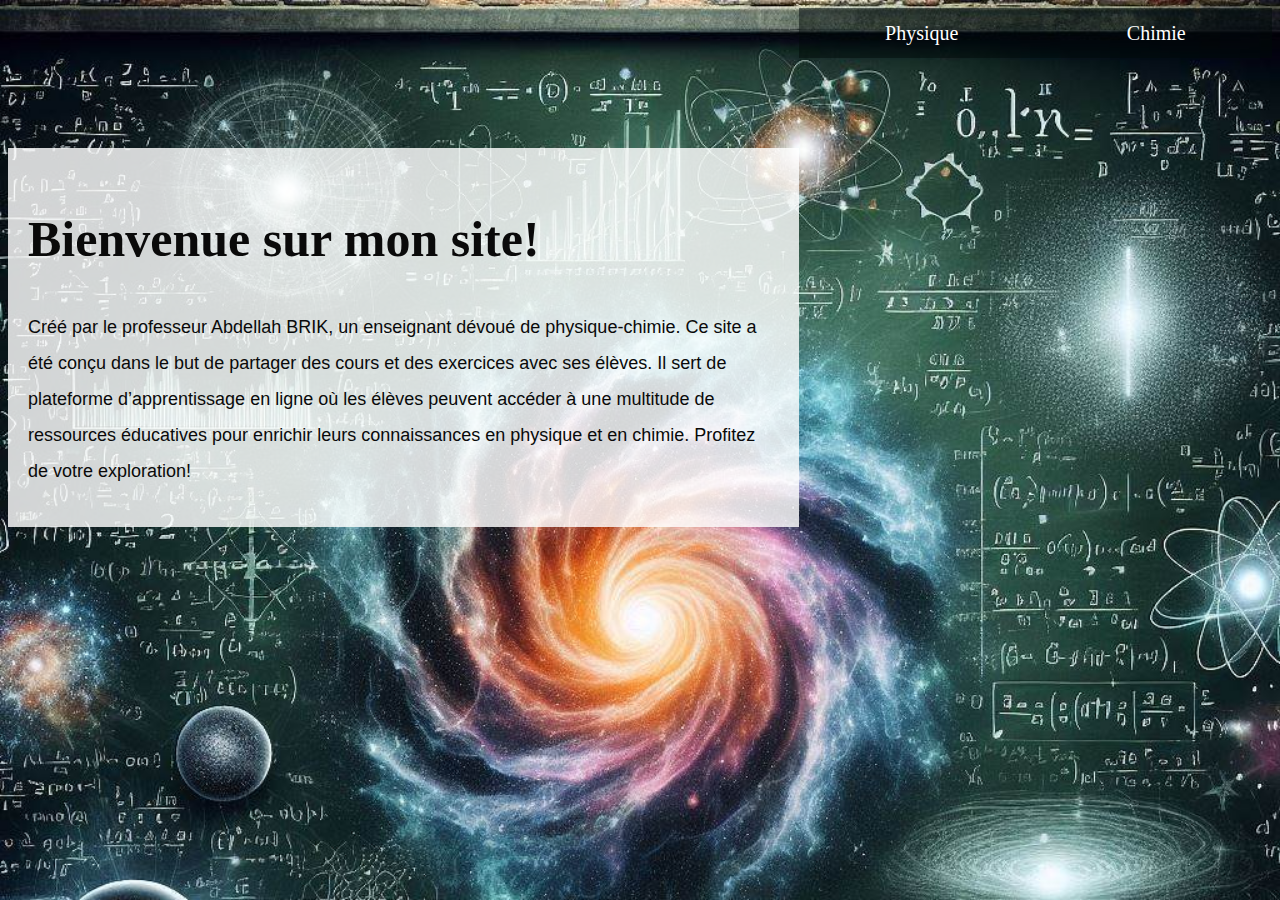
<file: index.html>
<!DOCTYPE html>
<html>
<head>
  <link rel="stylesheet" type="text/css" href="style.css">
  <style>
    body {
      background-image: url('physic.jpeg');
      background-repeat: no-repeat;
      background-attachment: fixed;
      background-size: cover;
    }
  </style>
</head>
<body>

<div class="navbar">
  <div class="dropdown">
    <button class="dropbtn">Physique</button>
    <div class="dropdown-content">
      <a href="tronc-commun-physique.html">Tronc Commun</a>
      <a href="premiere-annee-bac-physique.html">Première Année BAC</a>
      <a href="deuxieme-annee-bac-physique.html">Deuxième Année BAC</a>
    </div>
  </div>
  <div class="dropdown">
    <button class="dropbtn">Chimie</button>
    <div class="dropdown-content">
      <a href="tronc-commun-chimie.html">Tronc Commun</a>
      <a href="premiere-annee-bac-chimie.html">Première Année BAC</a>
      <a href="deuxieme-annee-bac-chimie.html">Deuxième Année BAC</a>
    </div>
  </div>
</div>

<div class="text-container">
<h2>Bienvenue sur mon site!</h2>
<p>Créé par le professeur Abdellah BRIK, un enseignant dévoué de physique-chimie.
   Ce site a été conçu dans le but de partager des cours et des exercices avec ses élèves. 
   Il sert de plateforme d’apprentissage en ligne où les élèves peuvent accéder à une multitude de ressources éducatives pour enrichir leurs connaissances en physique et en chimie. 
   Profitez de votre exploration!</p>
</div>

</body>
</html>
</file>
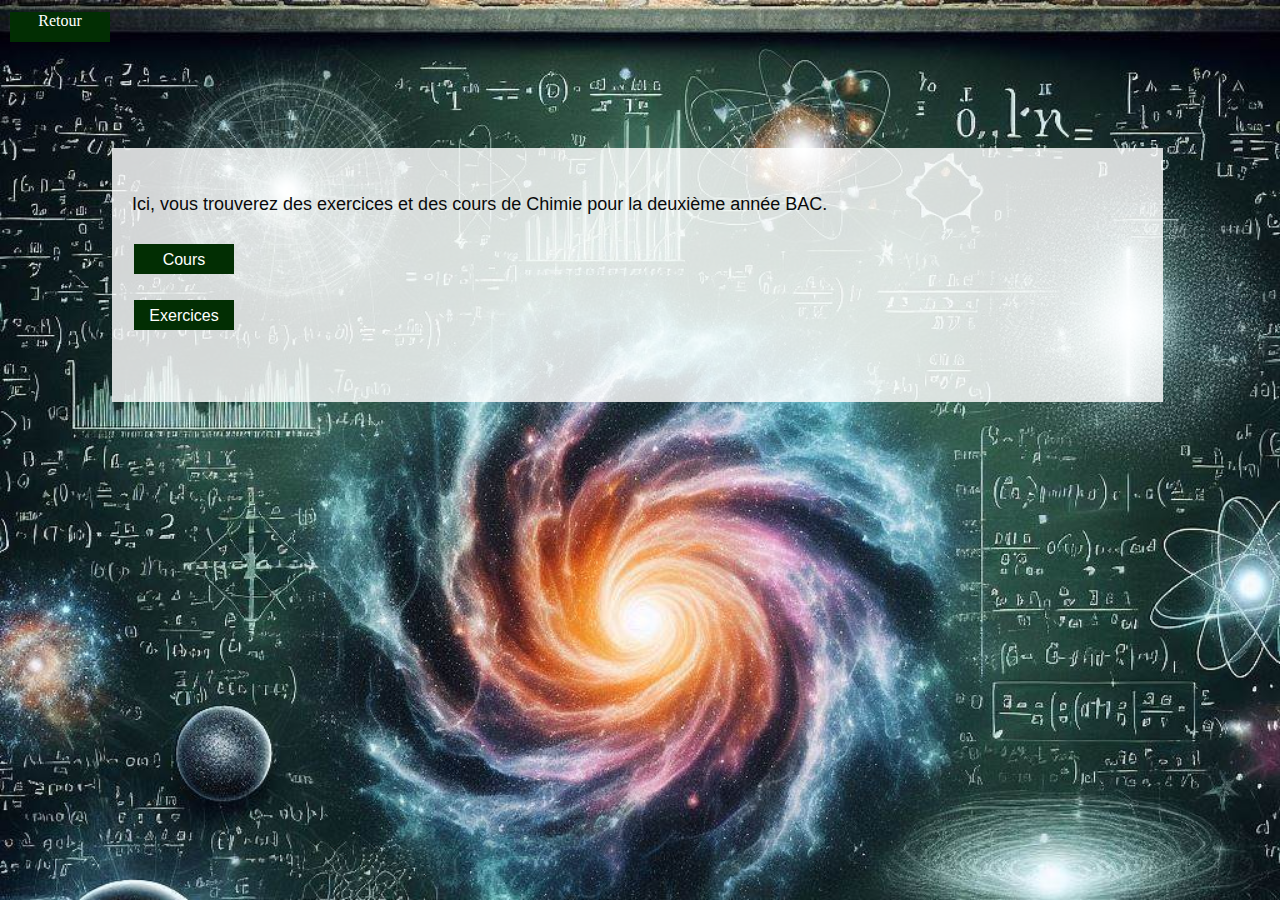
<file: deuxieme-annee-bac-chimie.html>
<!DOCTYPE html>
<html>
<head>
  <link rel="stylesheet" type="text/css" href="style.css">
  <style>
    body {
      background-image: url('physic.jpeg');
      background-repeat: no-repeat;
      background-attachment: fixed;
      background-size: cover;
    }
    .back-button, .link-button {
      width: 100px;  /* Adjust as needed */
      height: 30px;  /* Adjust as needed */
      position: relative;
      background-color: #022e03; /* Green */
      border: none;
      color: white;
      text-align: center;
      text-decoration: none;
      display: inline-block;
      font-size: 16px;
      margin: 4px 2px;
      cursor: pointer;
    }
    .text-container {
      position: relative;
      padding-bottom: 50px;  /* Adjust as needed */
    }
  </style>
</head>
<body>

<div class="text-container">
<p>Ici, vous trouverez des exercices et des cours de Chimie pour la deuxième année BAC.</p>
<p><a href="cours-deuxieme-annee-bac-chimie.html" class="link-button">Cours</a></p>
<p><a href="exercices-deuxieme-annee-bac-chimie.html" class="link-button">Exercices</a></p>
</div>

<a href="index.html" class="back-button">Retour</a>

</body>
</html>
</file>
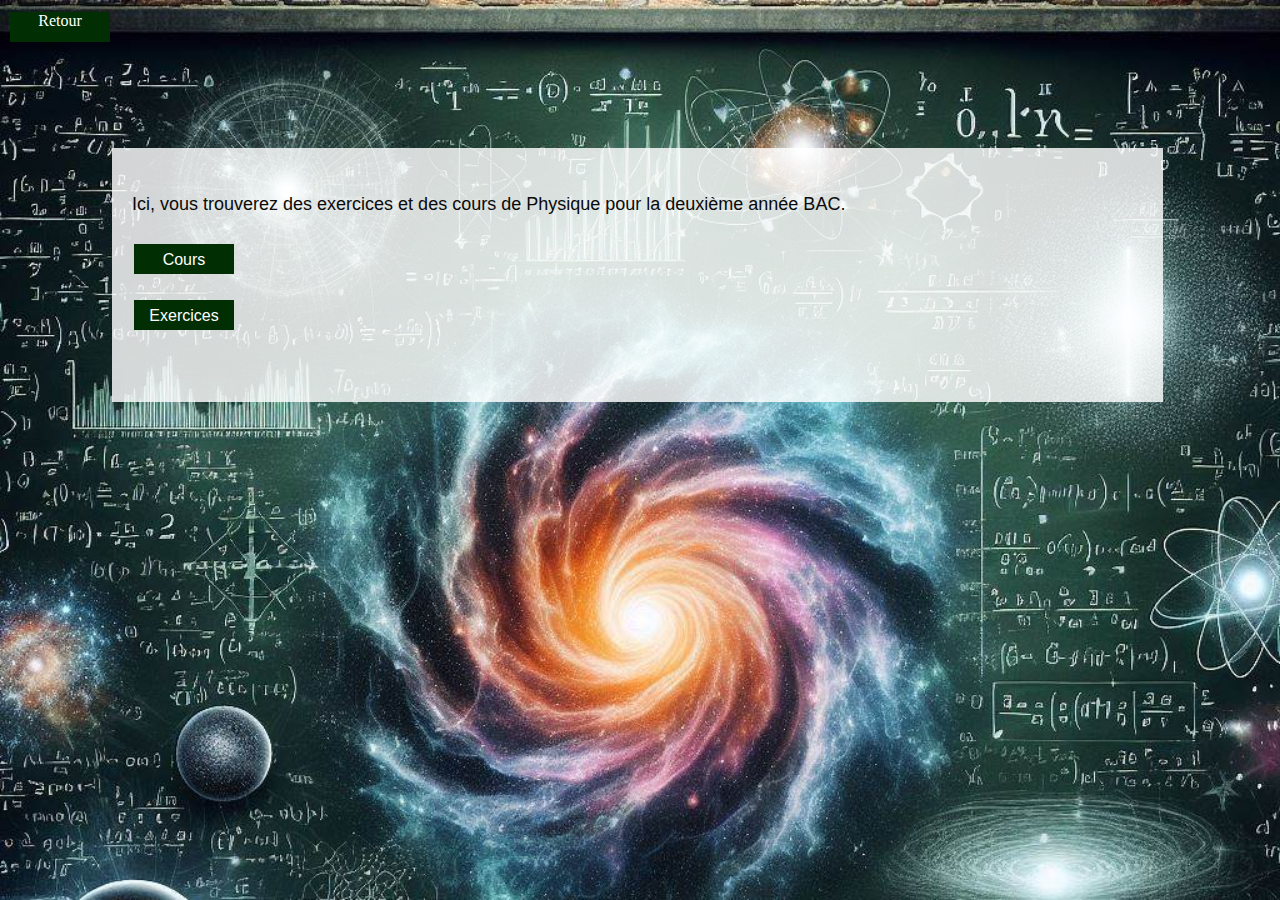
<file: deuxieme-annee-bac-physique.html>
<!DOCTYPE html>
<html>
<head>
  <link rel="stylesheet" type="text/css" href="style.css">
  <style>
    body {
      background-image: url('physic.jpeg');
      background-repeat: no-repeat;
      background-attachment: fixed;
      background-size: cover;
    }
    .back-button, .link-button {
      width: 100px;  /* Adjust as needed */
      height: 30px;  /* Adjust as needed */
      position: relative;
      background-color: #022e03; /* Green */
      border: none;
      color: white;
      text-align: center;
      text-decoration: none;
      display: inline-block;
      font-size: 16px;
      margin: 4px 2px;
      cursor: pointer;
    }
    .text-container {
      position: relative;
      padding-bottom: 50px;  /* Adjust as needed */
    }
  </style>
</head>
<body>

<div class="text-container">
<p>Ici, vous trouverez des exercices et des cours de Physique pour la deuxième année BAC.</p>
<p><a href="cours-deuxieme-annee-bac-physique.html" class="link-button">Cours</a></p>
<p><a href="exercices-deuxieme-annee-bac-physique.html" class="link-button">Exercices</a></p>
</div>

<a href="index.html" class="back-button">Retour</a>

</body>
</html>
</file>
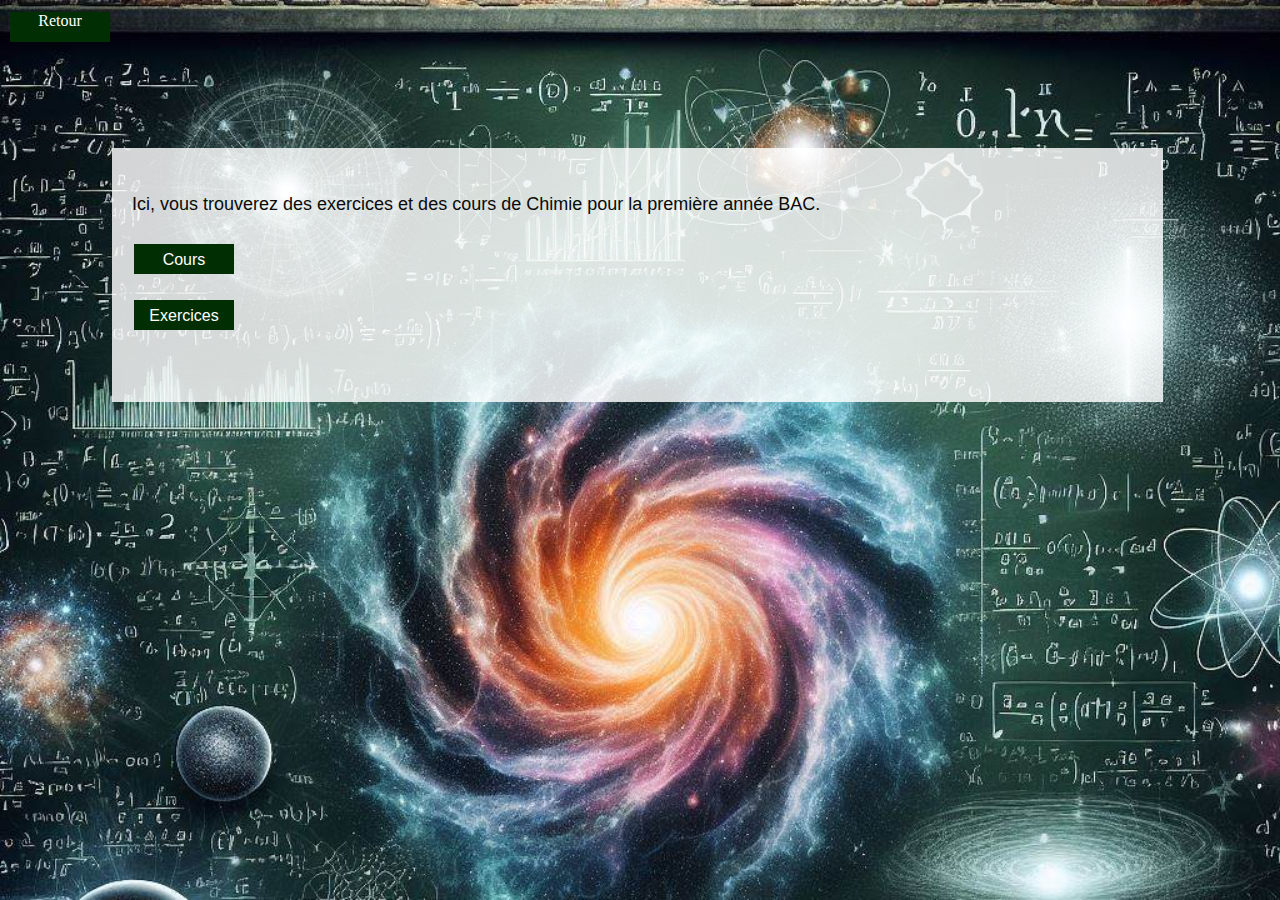
<file: premiere-annee-bac-chimie.html>
<!DOCTYPE html>
<html>
<head>
  <link rel="stylesheet" type="text/css" href="style.css">
  <style>
    body {
      background-image: url('physic.jpeg');
      background-repeat: no-repeat;
      background-attachment: fixed;
      background-size: cover;
    }
    .back-button, .link-button {
      width: 100px;  /* Adjust as needed */
      height: 30px;  /* Adjust as needed */
      position: relative;
      background-color: #022e03; /* Green */
      border: none;
      color: white;
      text-align: center;
      text-decoration: none;
      display: inline-block;
      font-size: 16px;
      margin: 4px 2px;
      cursor: pointer;
    }
    .text-container {
      position: relative;
      padding-bottom: 50px;  /* Adjust as needed */
    }
  </style>
</head>
<body>

<div class="text-container">
<p>Ici, vous trouverez des exercices et des cours de Chimie pour la première année BAC.</p>
<p><a href="cours-premiere-annee-bac-chimie.html" class="link-button">Cours</a></p>
<p><a href="exercices-premiere-annee-bac-chimie.html" class="link-button">Exercices</a></p>
</div>

<a href="index.html" class="back-button">Retour</a>

</body>
</html>
</file>
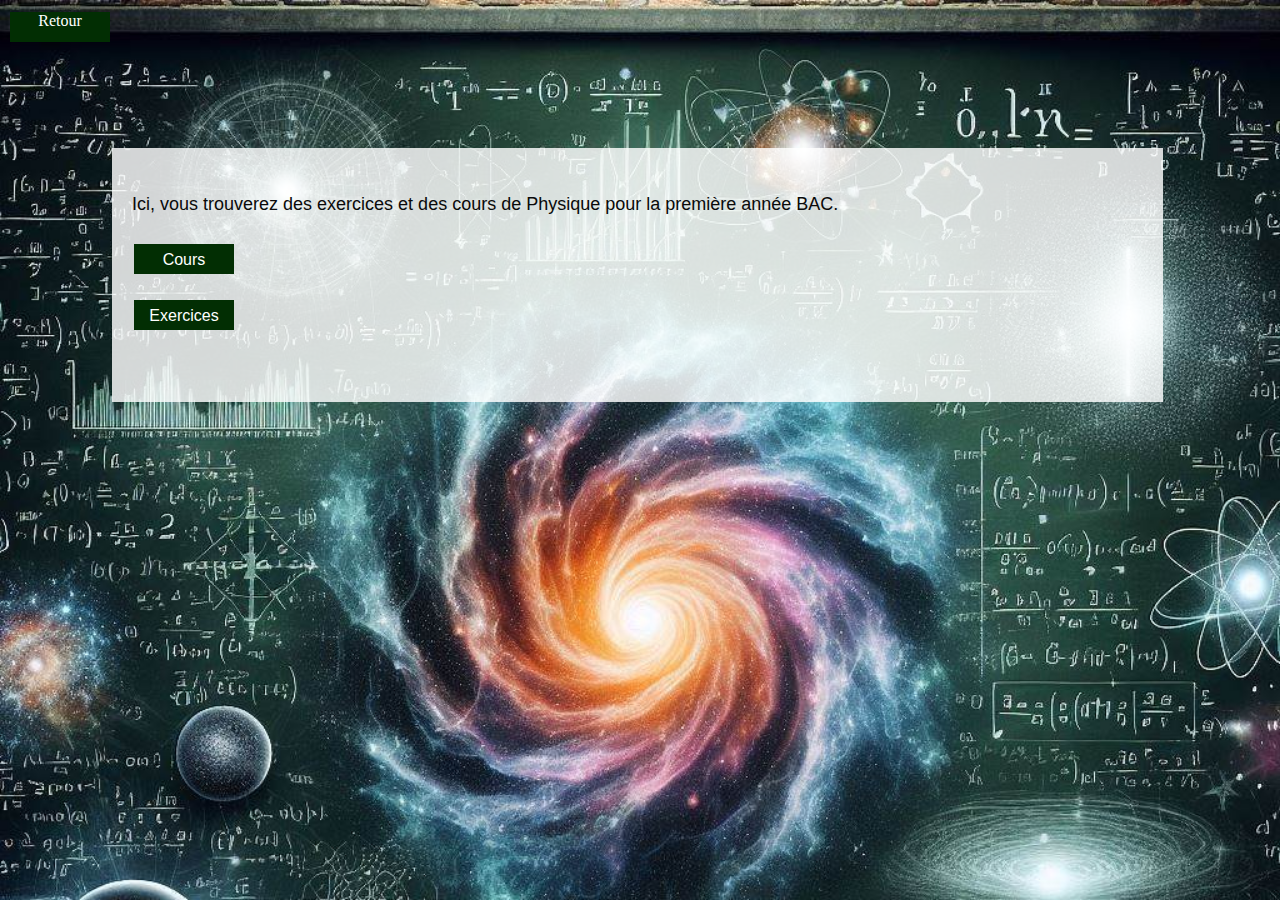
<file: premiere-annee-bac-physique.html>
<!DOCTYPE html>
<html>
<head>
  <link rel="stylesheet" type="text/css" href="style.css">
  <style>
    body {
      background-image: url('physic.jpeg');
      background-repeat: no-repeat;
      background-attachment: fixed;
      background-size: cover;
    }
    .back-button, .link-button {
      width: 100px;  /* Adjust as needed */
      height: 30px;  /* Adjust as needed */
      position: relative;
      background-color: #022e03; /* Green */
      border: none;
      color: white;
      text-align: center;
      text-decoration: none;
      display: inline-block;
      font-size: 16px;
      margin: 4px 2px;
      cursor: pointer;
    }
    .text-container {
      position: relative;
      padding-bottom: 50px;  /* Adjust as needed */
    }
  </style>
</head>
<body>

<div class="text-container">
<p>Ici, vous trouverez des exercices et des cours de Physique pour la première année BAC.</p>
<p><a href="cours-premiere-annee-bac-physique.html" class="link-button">Cours</a></p>
<p><a href="exercices-premiere-annee-bac-physique.html" class="link-button">Exercices</a></p>
</div>

<a href="index.html" class="back-button">Retour</a>

</body>
</html>
</file>
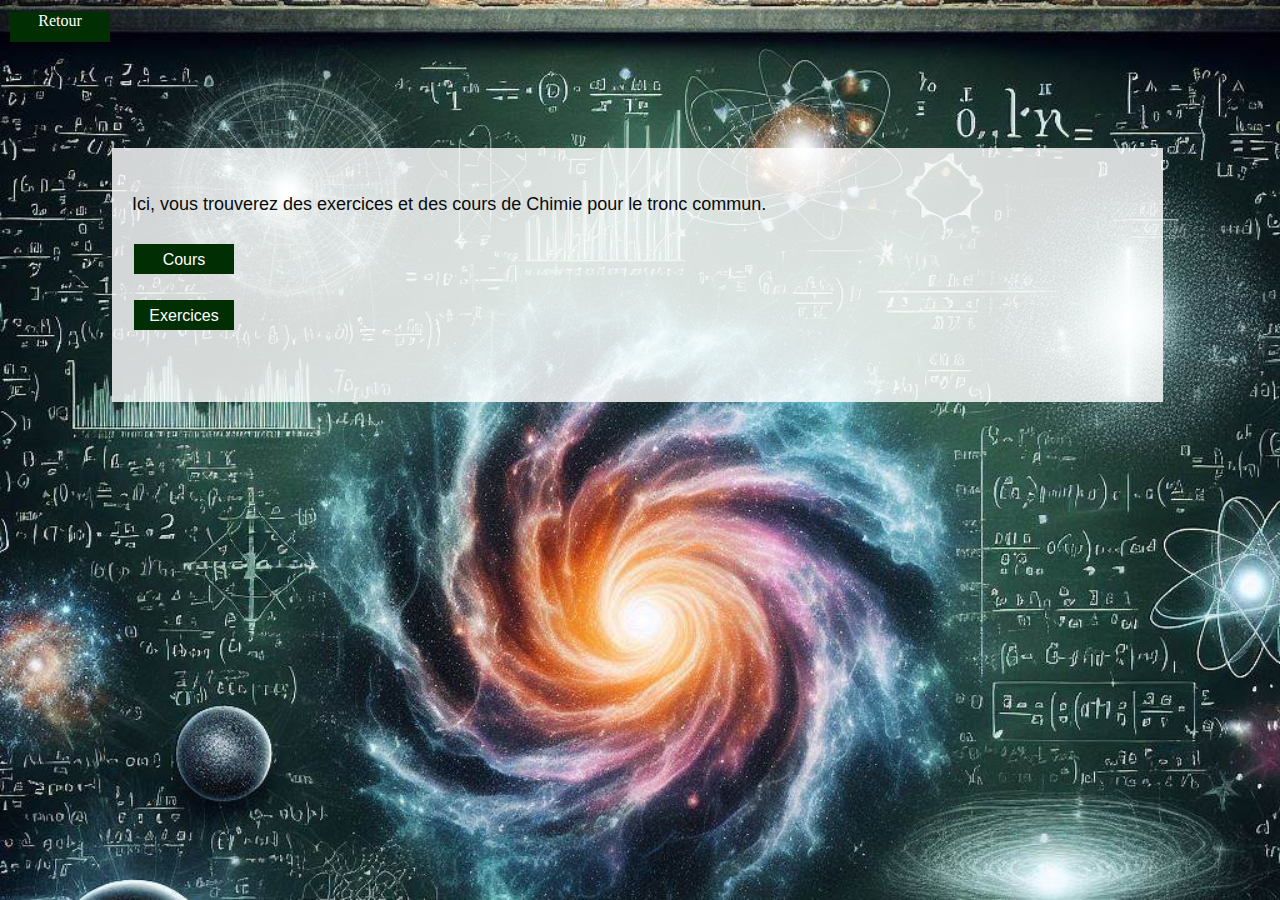
<file: tronc-commun-chimie.html>
<!DOCTYPE html>
<html>
<head>
  <link rel="stylesheet" type="text/css" href="style.css">
  <style>
    body {
      background-image: url('physic.jpeg');
      background-repeat: no-repeat;
      background-attachment: fixed;
      background-size: cover;
    }
    .back-button, .link-button {
      width: 100px;  /* Adjust as needed */
      height: 30px;  /* Adjust as needed */
      position: relative;
      background-color: #022e03; /* Green */
      border: none;
      color: white;
      text-align: center;
      text-decoration: none;
      display: inline-block;
      font-size: 16px;
      margin: 4px 2px;
      cursor: pointer;
    }
    .text-container {
      position: relative;
      padding-bottom: 50px;  /* Adjust as needed */
    }
  </style>
</head>
<body>

<div class="text-container">
<p>Ici, vous trouverez des exercices et des cours de Chimie pour le tronc commun.</p>
<p><a href="cours-tronc-commun-chimie.html" class="link-button">Cours</a></p>
<p><a href="exercices-tronc-communc-chimie.html" class="link-button">Exercices</a></p>
</div>

<a href="index.html" class="back-button">Retour</a>

</body>
</html>
</file>
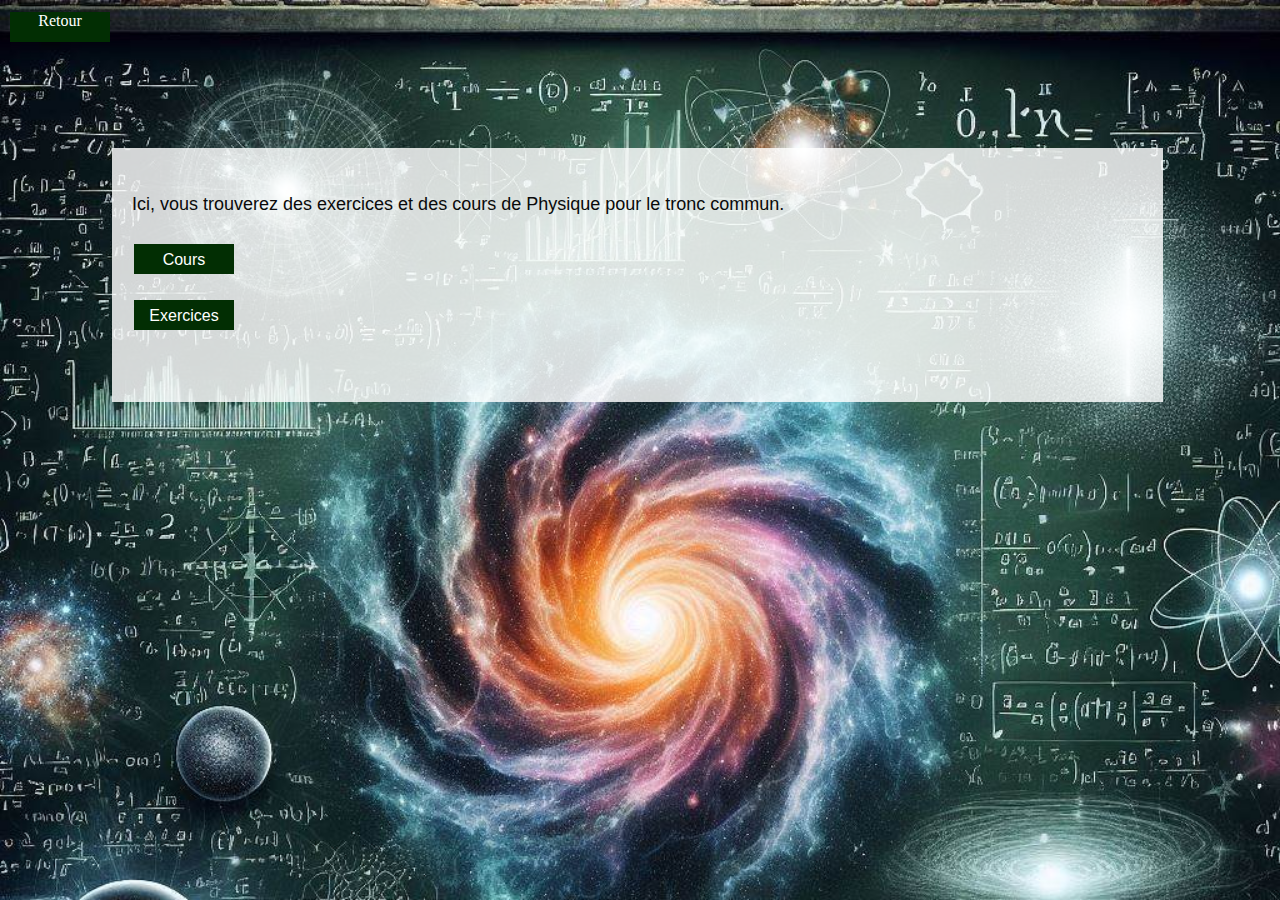
<file: tronc-commun-physique.html>
<!DOCTYPE html>
<html>
<head>
  <link rel="stylesheet" type="text/css" href="style.css">
  <style>
    body {
      background-image: url('physic.jpeg');
      background-repeat: no-repeat;
      background-attachment: fixed;
      background-size: cover;
    }
    .back-button, .link-button {
      width: 100px;  /* Adjust as needed */
      height: 30px;  /* Adjust as needed */
      position: relative;
      background-color: #022e03; /* Green */
      border: none;
      color: white;
      text-align: center;
      text-decoration: none;
      display: inline-block;
      font-size: 16px;
      margin: 4px 2px;
      cursor: pointer;
    }
    .text-container {
      position: relative;
      padding-bottom: 50px;  /* Adjust as needed */
    }
  </style>
</head>
<body>

<div class="text-container">
<p>Ici, vous trouverez des exercices et des cours de Physique pour le tronc commun.</p>
<p><a href="cours-tronc-commun-physique.html" class="link-button">Cours</a></p>
<p><a href="exercices-tronc commun-physique.html" class="link-button">Exercices</a></p>
</div>

<a href="index.html" class="back-button">Retour</a>

</body>
</html>
</file>
<file: style.css>
body {
  display: flex;
  flex-direction: row-reverse;
  background-image: url('physic.jpeg');
  background-repeat: no-repeat;
  background-attachment: fixed;
  background-size: cover;
}

.text-container {
  background-color: rgba(255, 255, 255, 0.82);
  margin: 140px auto auto 0;
  width: 80%;
  padding: 20px;
}

.text-container h2 {
  font-family: 'Times New Roman', Times, serif;
  font-size: 50px;
  color: rgb(10, 10, 10);
}

.text-container p {
  font-family: Helvetica, sans-serif;
  font-size: 18px;
  color: rgb(10, 10, 10);
  line-height: 2;
}

.navbar {
  width: 50%;
  overflow: hidden;
  background-color: rgba(0, 9, 7, 0.5);
  display: inline-flex;
  justify-content: space-around;
  height: 30px; /* Set a fixed height in pixels */
  padding: 10px 2px; /* Adjust the padding to change the height */
}

.navbar a {
  display: block;
  color: #f2f2f2;
  text-align: center;
  font-size: 20px;
  text-decoration: none;
}

.navbar a:hover {
  background-color: #ddd;
  color: rgb(6, 131, 90);
}

.dropdown {
  float: left;
  overflow: hidden;
}

.dropdown .dropbtn {
  font-size: 20px;  
  border: none;
  outline: none;
  color: white;
  padding: 0 16px; /* Adjust the padding */
  background-color: inherit;
  font-family: inherit;
  margin: 0;
  line-height: 30px; /* Adjust the line-height */
}

.navbar a:hover, .dropdown:hover .dropbtn {
  background-color: rgb(35, 58, 4);
}

.dropdown-content {
  display: none;
  position: absolute;
  background-color: #f9f9f9;
  width: 100px;
  min-width: 160px;
  box-shadow: 0px 8px 16px 0px rgba(0,0,0,0.2);
  z-index: 1;
}

.dropdown-content a {
  float: none;
  color: black;
  padding: 12px 16px;
  text-decoration: none;
  display: block;
  text-align: left;
}

.dropdown-content a:hover {
  background-color: #ddd;
}

.dropdown:hover .dropdown-content {
  display: block;
}
</file>
